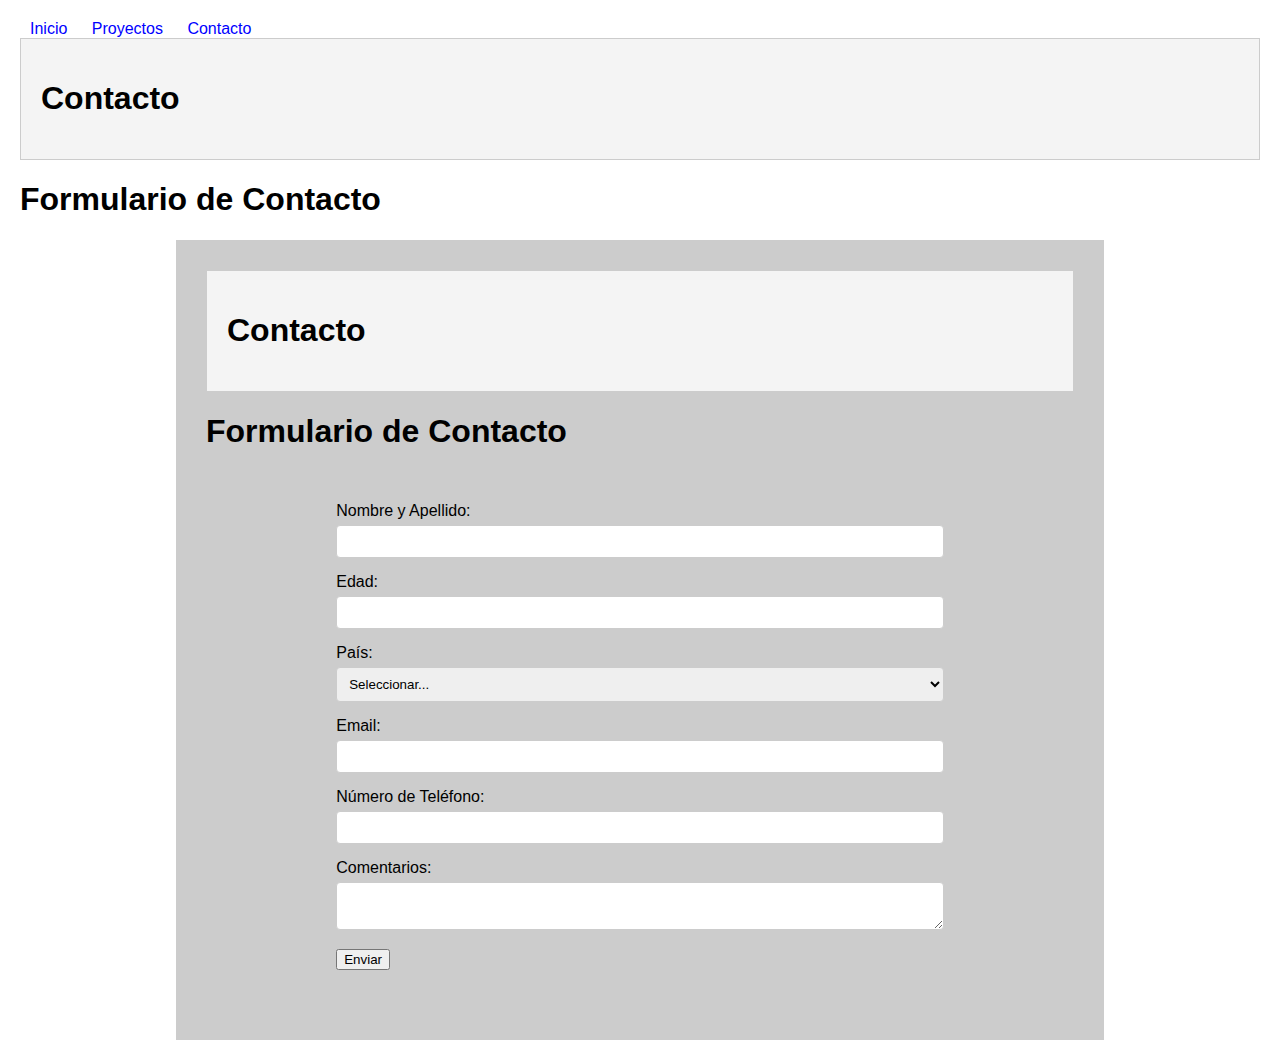
<file: contacto.html>
<!DOCTYPE html>
<html lang="es">
<head>
    <meta charset="UTF-8">
    <meta name="viewport" content="width=device-width, initial-scale=1.0">
    <link rel="stylesheet" href="styles.css">
    <title>Contacto de Juan López</title>
</head>
<body>
    <nav>
        <a href="index.html">Inicio</a>
        <a href="project.html">Proyectos</a>
        <a href="contacto.html">Contacto</a>
    </nav>
    <header> 
        <h1>Contacto</h1>
    </header>
    <h1>Formulario de Contacto</h1>

<div  class ="contenedorform">
 <!DOCTYPE html>
<html lang="es">
<head>
    <meta charset="UTF-8">
    <meta name="viewport" content="width=device-width, initial-scale=1.0">
    <link rel="stylesheet" href="styles.css">
    <title>Contacto de Juan López</title>
</head>
<body>
    <header> 
        <h1>Contacto</h1>
    </header>
    <h1>Formulario de Contacto</h1>

    <div class="contenedorform">
        <form id="contactForm">
            <div class="form-group">
                <label for="fullName">Nombre y Apellido:</label>
                <input type="text" id="fullName" required>
                <small class="error-message" id="nameError"></small>
            </div>

            <div class="form-group">
                <label for="age">Edad:</label>
                <input type="number" id="age" required min="1">
                <small class="error-message" id="ageError"></small>
            </div>

            <div class="form-group">
                <label for="country">País:</label>
                <select id="country" required>
                    <option value="">Seleccionar...</option>
                    <option value="Argentina">Argentina</option>
                    <option value="Uruguay">Uruguay</option>
                    <option value="Otro">Otro</option>
                </select>
                <small class="error-message" id="countryError"></small>
            </div>

            <div class="form-group">
                <label for="email">Email:</label>
                <input type="email" id="email" required>
                <small class="error-message" id="emailError"></small>
            </div>

            <div class="form-group">
                <label for="phone">Número de Teléfono:</label>
                <input type="tel" id="phone" pattern="[0-9]{1,15}" maxlength="15" required>
                <small class="error-message" id="phoneError"></small>
            </div>

            <div class="form-group">
                <label for="comments">Comentarios:</label>
                <textarea id="comments" maxlength="200" required></textarea>
                <small class="error-message" id="commentsError"></small>
            </div>

            <button type="submit">Enviar</button>
        </form>
        <!-- Mensaje de éxito -->
        <div class="success-message" id="successMessage"></div>
    </div>

</body>
</html>
</div>

    <script src="script.js"></script>
</body>
</html>
</file>
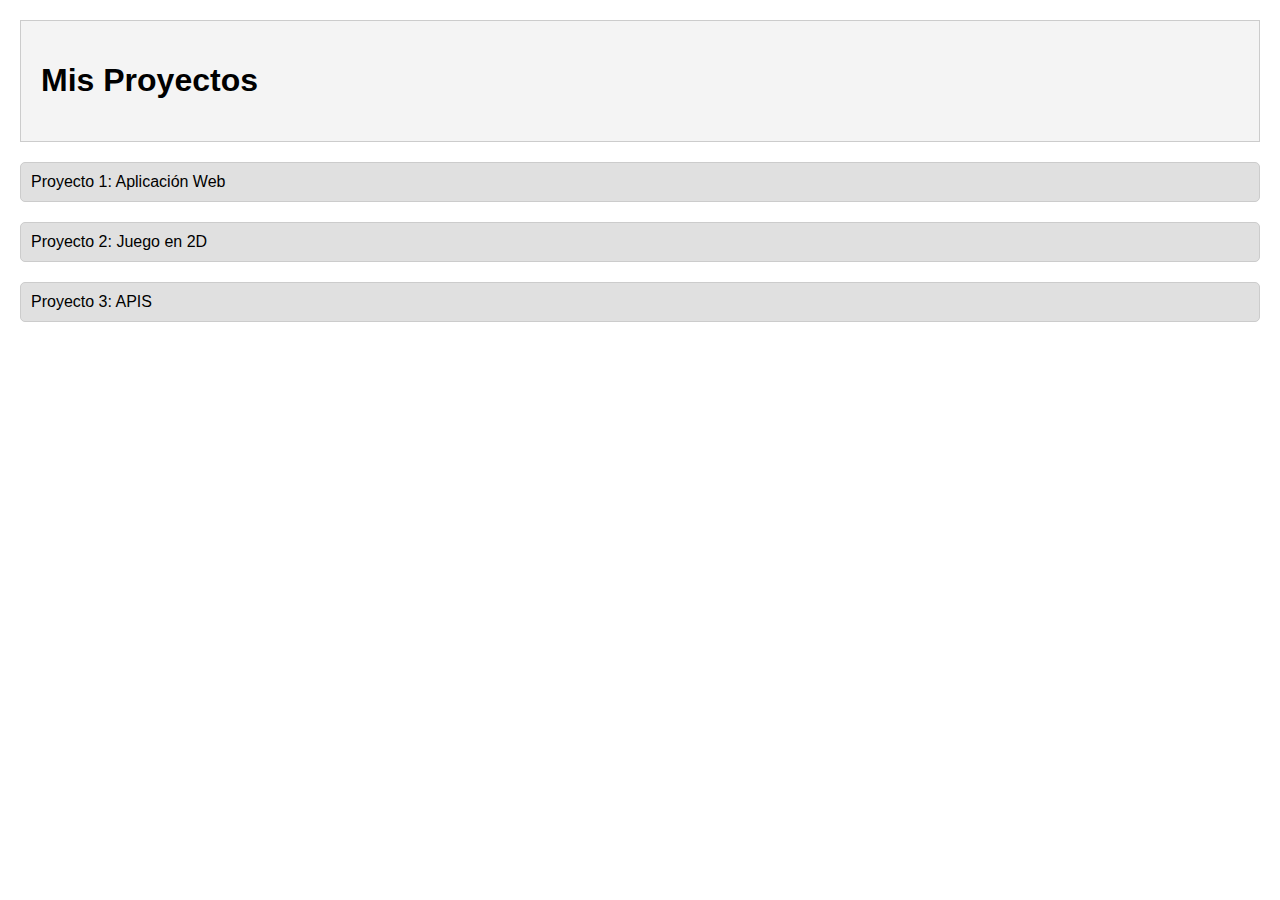
<file: ejemplo2.html>
<!DOCTYPE html>
<html lang="es">
<head>
    <meta charset="UTF-8">
    <meta name="viewport" content="width=device-width, initial-scale=1.0">
    <link rel="stylesheet" href="styles.css">
    <title>Proyectos de Juan López</title>
    <style>
        /* Estilos para la persiana */
        .persiana {
            max-height: 0;
            overflow: hidden;
            transition: max-height 0.5s ease-in-out;
        }

        /* Estilos cuando la persiana está activa */
        .active {
            max-height: 200px; /* Ajustar según el contenido */
        }

        nav {
            margin-bottom: 20px;
        }

        .project {
            cursor: pointer;
            margin-bottom: 10px;
            padding: 10px;
            border: 1px solid #ccc;
        }

        .project:hover {
            background-color: #f0f0f0;
        }
    </style>
</head>
<body> 

    <header>
        <h1>Mis Proyectos</h1>
    </header>

    <div class="project" id="project1">Proyecto 1: Aplicación Web
        <div class="persiana" id="persiana1">
            <ul>
                <li>sitio de un laboratorio médico</li>
                <li>sitio de un circo</li>
                <li>sitio de una inmobiliaria</li>
            </ul>
        </div>
    </div>

    <div class="project" id="project2">Proyecto 2: Juego en 2D
        <div class="persiana" id="persiana2">
            <ul>
                <li>Los limpiavidrios</li>
                <li>juegos del hambre</li>
                <li>Cazaratones</li>
            </ul>
        </div>
    </div>

    <div class="project" id="project3">Proyecto 3: APIS
        <div class="persiana" id="persiana3">
            <ul>
                <li>Clima de Vicente López</li>
                <li>Cotización del Dollar</li>
                <li>Partidos de la Eurocopa</li>
            </ul>
        </div>
    </div>

    <script>
        // Seleccionamos los elementos de las persianas y los proyectos
        const projects = document.querySelectorAll('.project');

        // Agregamos un event listener a cada proyecto
        projects.forEach(project => {
            project.addEventListener('click', function() {
                // Buscamos la persiana correspondiente
                const persiana = this.querySelector('.persiana');
                
                // Alternamos la clase active para mostrar u ocultar la persiana
                if (persiana.classList.contains('active')) {
                    persiana.classList.remove('active');
                } else {
                    // Cerramos cualquier otra persiana abierta
                    document.querySelectorAll('.persiana').forEach(p => p.classList.remove('active'));
                    persiana.classList.add('active');
                }
            });
        });
    </script>
</body>
</html>
</file>
<file: styles.css>
body {
    font-family: Arial, sans-serif;
    margin: 0;
    padding: 20px;
}

header {
    background: #f4f4f4;
    padding: 20px;
    border: 1px solid #ccc;
}

.project {
    padding: 10px;
    margin: 5px;
    border: 1px solid #ccc;
    cursor: pointer;
}

.project:hover {
    background-color: lightblue;
}

nav a {
    margin: 10px;
    text-decoration: none;
    color: blue;
}

.form-group {
    margin-bottom: 15px;
}

label {
    display: block;
    margin-bottom: 5px;
}

input, select, textarea {
    width: 100%;
    padding: 8px;
    box-sizing: border-box;
    border: 1px solid #ccc;
    border-radius: 4px;
}

input:focus, select:focus, textarea:focus {
    border-color: #66afe9;
    outline: none;
}

.error-message {
    color: red;
    font-size: 0.9em;
    display: none;
}

.success-message {
    color: green;
    margin-top: 10px;
}

.contenedorform{
    background-color: #ccc;
    width: 70%;
    text-align: left;
    margin: auto;
    padding: 30px;
}
.container{
    display: flex;
    margin: 30px;
    width: 70%;
    background-color: #ccc;
    padding: 30px;
}
img{
    width: 30%;
    height: auto;
}

.persiana1, .persiana2, .persiana3 {
    display: none; /* Inicialmente ocultas */
    background-color: #f0f0f0;
    padding: 10px;
    margin-top: 10px;
    border: 1px solid #ddd;
    border-radius: 5px;
}

.project {
    cursor: pointer;
    margin: 20px 0;
    padding: 10px;
    border: 1px solid #000;
    border-radius: 5px;
    background-color: #e0e0e0;
}
</file>
